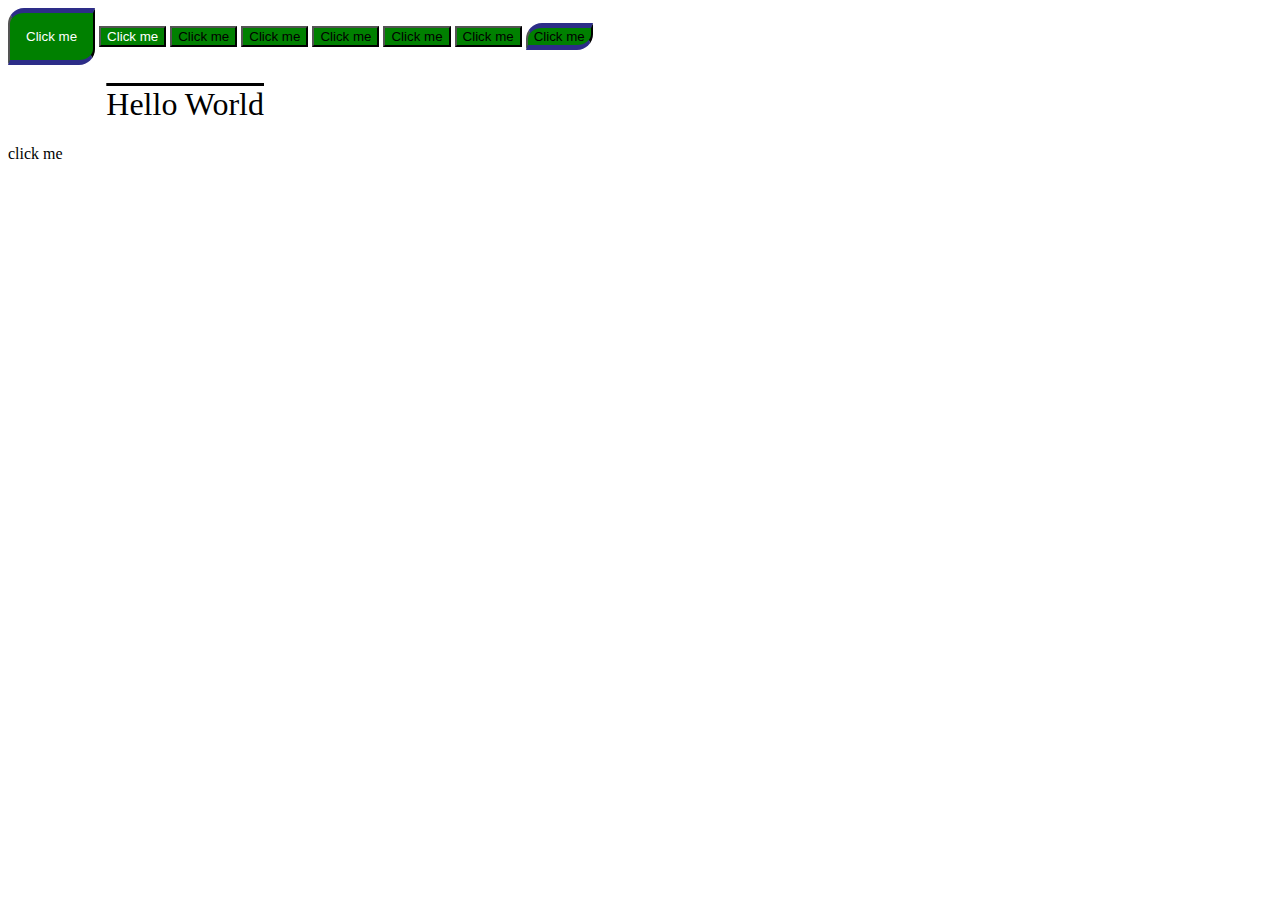
<file: css/basics/index.html>
<!DOCTYPE html>
<html lang="en">
  <head>
    <meta charset="UTF-8" />
    <meta http-equiv="X-UA-Compatible" content="IE=edge" />
    <meta name="viewport" content="width=device-width, initial-scale=1.0" />
    <title>Document</title>

    <!-- CSS CONNECTION (EXTERNAL CSS) -->
    <link href="styles.css" rel="stylesheet" />
  </head>
  <body>
    <div></div>
    <button id="first" class="first border">Click me</button>
    <button class="first">Click me</button>
    <button>Click me</button>
    <button>Click me</button>
    <button>Click me</button>
    <button>Click me</button>
    <button>Click me</button>
    <button class="border">Click me</button>
    <h1 class="heading">Hello World</h1>
    <a href="https://facebook.com" target="_blank">click me</a>
  </body>
</html>
</file>
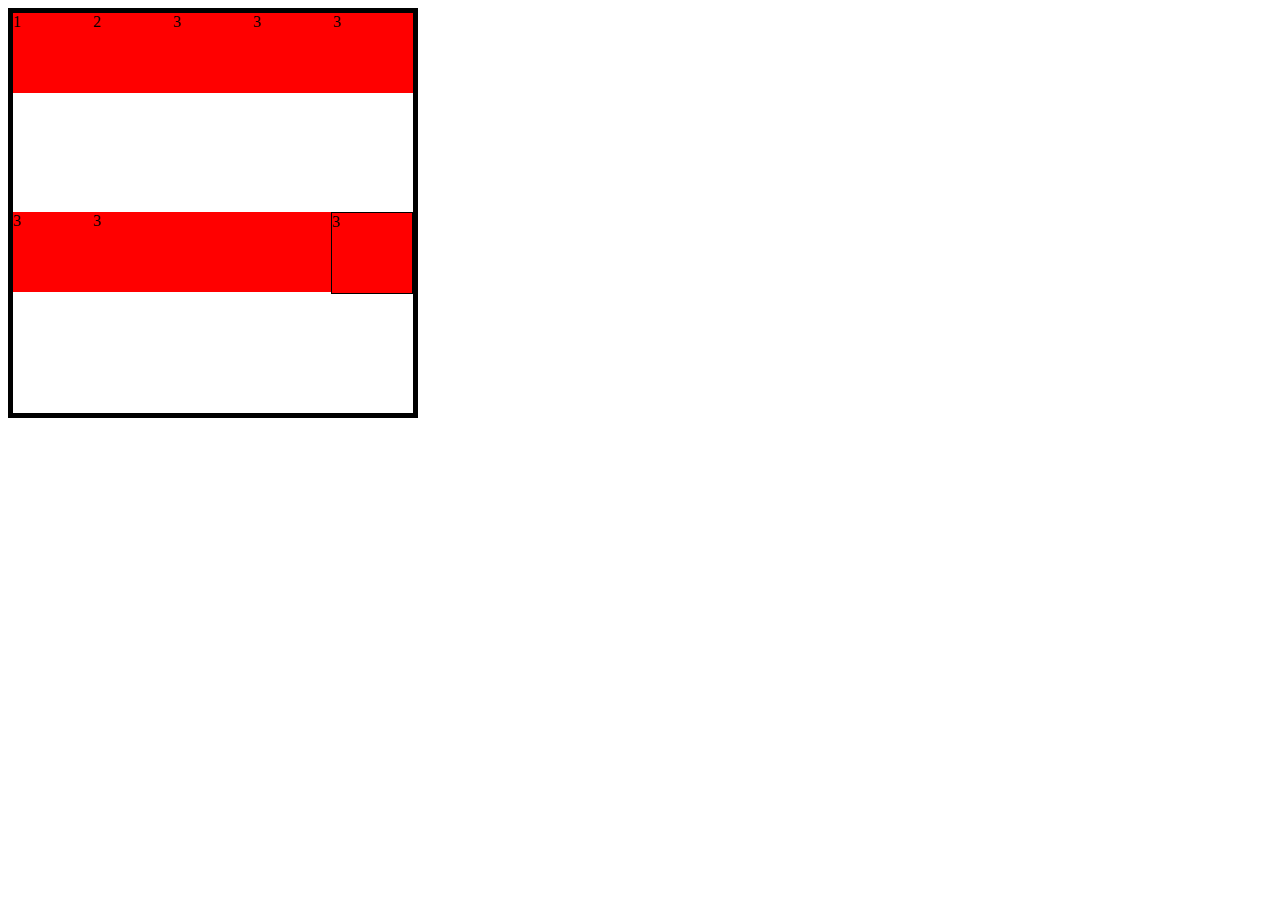
<file: css/flex/index.html>
<!DOCTYPE html>
<html lang="en">
  <head>
    <meta charset="UTF-8" />
    <meta http-equiv="X-UA-Compatible" content="IE=edge" />
    <meta name="viewport" content="width=device-width, initial-scale=1.0" />
    <title>Document</title>
    <link href="styles.css" rel="stylesheet" />
  </head>
  <body>
    <div class="parent">
      <div class="child first">1</div>
      <div class="child">2</div>
      <div class="child">3</div>
      <div class="child">3</div>
      <div class="child">3</div>
      <div class="child">3</div>
      <div class="child last1">3</div>
      <div class="child last">3</div>
    </div>
  </body>
</html>
</file>
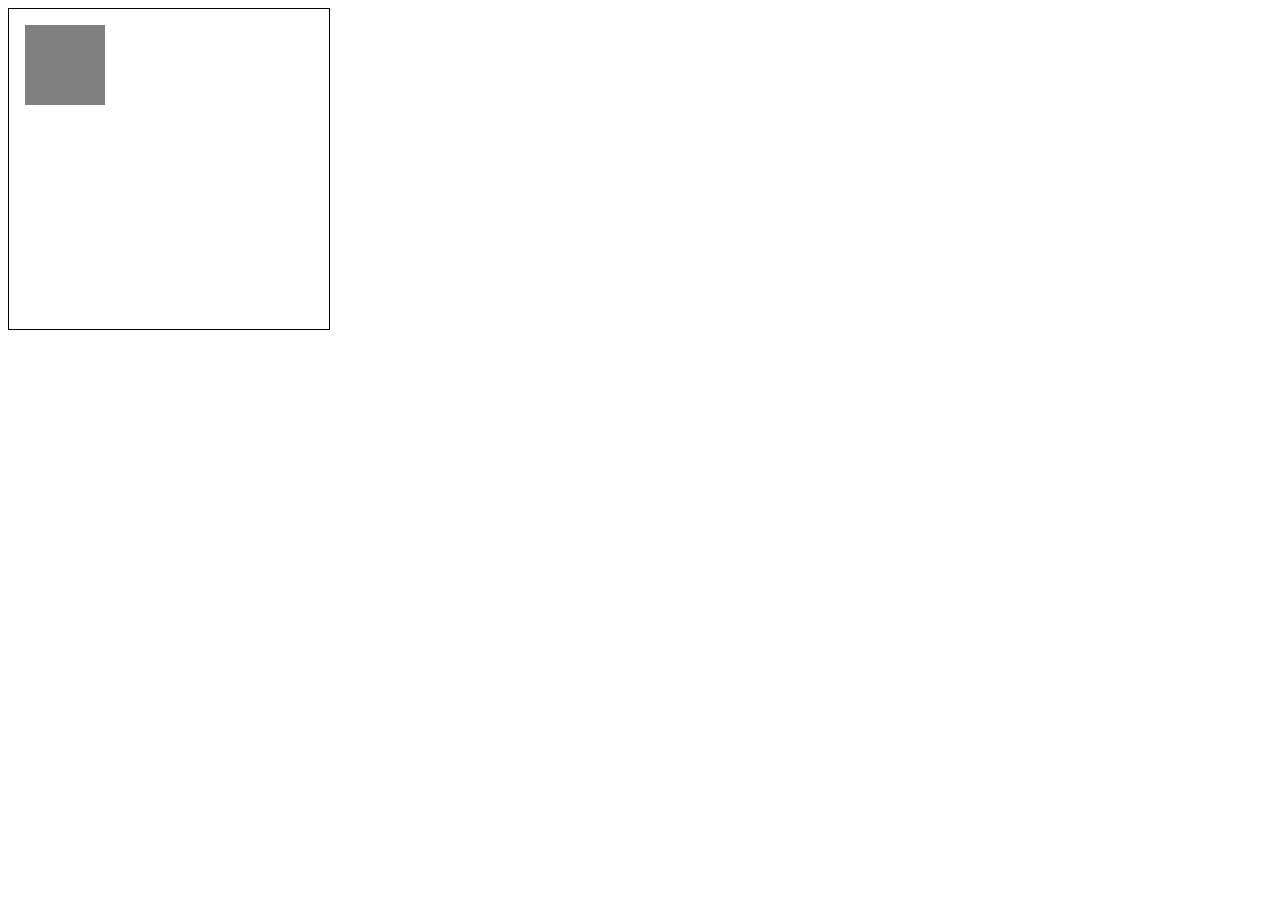
<file: Session2/animation/index.html>
<!DOCTYPE html>
<html lang="en">
  <head>
    <meta charset="UTF-8" />
    <meta http-equiv="X-UA-Compatible" content="IE=edge" />
    <meta name="viewport" content="width=device-width, initial-scale=1.0" />
    <title>Document</title>
    <link href="styles.css" rel="stylesheet" />
  </head>
  <body>
    <div class="container">
      <div class="child"></div>
    </div>
  </body>
</html>
</file>
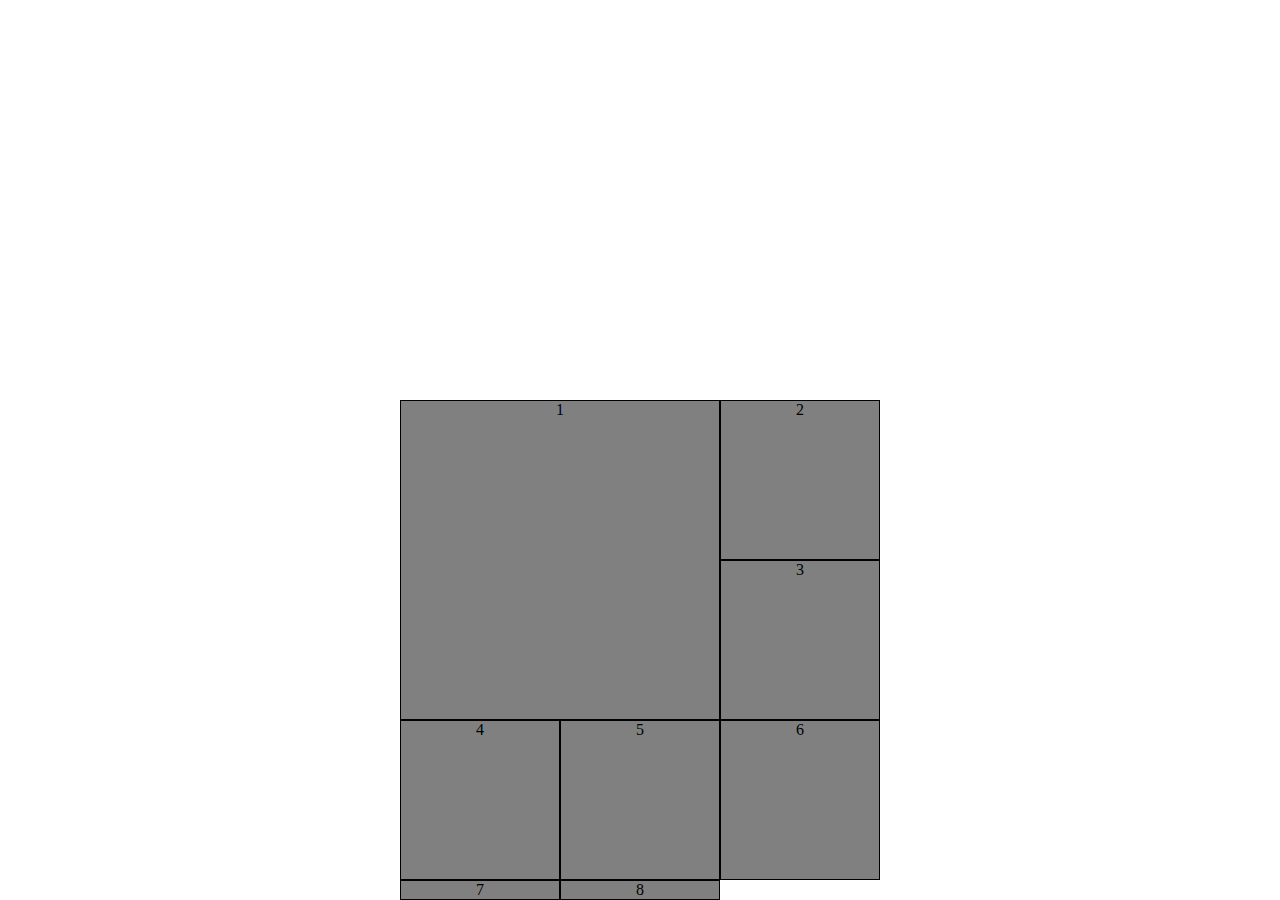
<file: Session2/grid/index.html>
<!DOCTYPE html>
<html lang="en">
  <head>
    <meta charset="UTF-8" />
    <meta http-equiv="X-UA-Compatible" content="IE=edge" />
    <meta name="viewport" content="width=device-width, initial-scale=1.0" />
    <title>Document</title>
    <link href="styles.css" rel="stylesheet" />
  </head>
  <body>
    <div class="container">
      <div class="item special">1</div>
      <div class="item">2</div>
      <div class="item">3</div>
      <div class="item">4</div>
      <div class="item">5</div>
      <div class="item">6</div>
      <div class="item">7</div>
      <div class="item">8</div>
    </div>
  </body>
</html>
</file>
<file: css/basics/styles.css>
button {
  background-color: green;
}

/* classes */
.first {
  color: white;
}

/* id */
#first {
  padding: 1rem;
}

/* 
    4 => top right bottom left 
    2 => topbottom rightleft 
    1 => all
*/

.border {
  border-bottom: 5px solid #2d2d88;
  border-top: 5px solid #2d2d88;
  border-radius: 1rem 0 1rem 0;
}

.heading {
  width: 16rem;
  font-size: 2rem;
  font-family: "Roboto";
  font-weight: 500;
  text-align: right;
  text-decoration: overline;
}

a {
  cursor: default;
  color: black;
  text-decoration: none;
}
</file>
<file: css/flex/styles.css>
.parent {
  width: 25rem;
  height: 25rem;
  border: 5px solid black;

  display: flex;
  flex-direction: row;

  justify-content: flex-start;
  align-items: flex-start;
  flex-wrap: wrap;

  /* main axis => justify-content */
  /* cross axis => align-items */
}

.child {
  width: 5rem;
  height: 5rem;
  background-color: red;
}

.first {
  /* align-self: flex-start; */
}

.last1 {
  flex-grow: 1;
}

.last {
  border: 1px solid black;
}
</file>
<file: Session2/animation/styles.css>
.container {
  width: 20rem;
  height: 20rem;
  border: 1px solid black;

  position: relative;
}

.child {
  width: 5rem;
  height: 5rem;
  background-color: gray;

  position: absolute;
  top: 1rem;
  left: 1rem;

  animation-name: moving;
  animation-timing-function: ease-in-out;
  animation-duration: 1s;
  animation-iteration-count: infinite;
  animation-fill-mode: forwards;
}

@keyframes moving {
  0% {
    top: 1rem;
    left: 1rem;
  }

  50% {
    left: 10rem;
  }

  100% {
    top: 10rem;
  }
}
</file>
<file: Session2/grid/styles.css>
* {
  margin: 0;
}

.container {
  width: 100%;
  height: 100vh;
  display: grid;

  grid-template-columns: repeat(3, 10rem);
  grid-template-rows: repeat(3, 10rem);

  justify-content: center;
  align-content: end;
}

.item {
  background-color: gray;
  border: 1px solid black;

  display: flex;
  justify-content: center;
}

.special {
  grid-column: 1/3;
  grid-row: 1/3;
}
</file>
